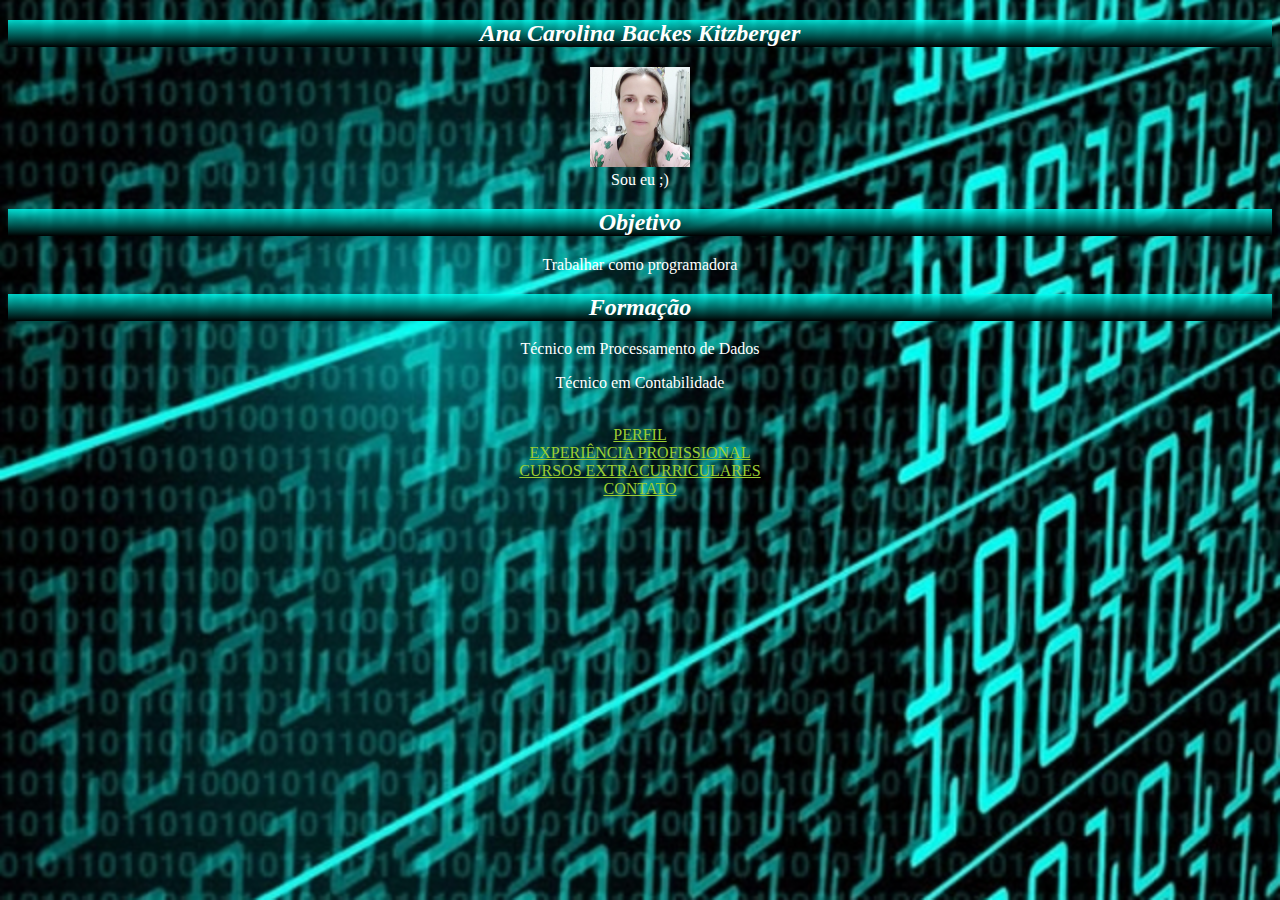
<file: index.html>
<!doctype html>
<html lang="pt-BR">

<head>
  <meta charset="UTF-8">
  <title>CURRICULUM ANA</title>
  <link rel="stylesheet" href="./style.css">
</head>

<body>
  <h2><i>Ana Carolina Backes Kitzberger</i></h2>

  <figure>
    <img id="fotoana" alt="FOTO ANA" src="./imagens/ana.jpg">
    <figcaption>Sou eu ;)</figcaption>
  </figure>

  <H2><em>Objetivo</em></H2>
  <p>Trabalhar como programadora</p>

  <h2><i>Formação</i></h2>
  <p>Técnico em Processamento de Dados<br>
  </p>
  <p>Técnico em Contabilidade<br>
  </p>
  <br>
  <a href="perfil.html">PERFIL</a>
  <br>
  <a href="experiencia.html">EXPERIÊNCIA PROFISSIONAL</a>

  <br>

  <a href="cursos.html">CURSOS EXTRACURRICULARES</a>
  <br>
  <a href="https://upgraded-halibut-5gqqx76wjp5v3px49-5500.app.github.dev/contato.html">CONTATO</a>


</body>

</html>
</file>
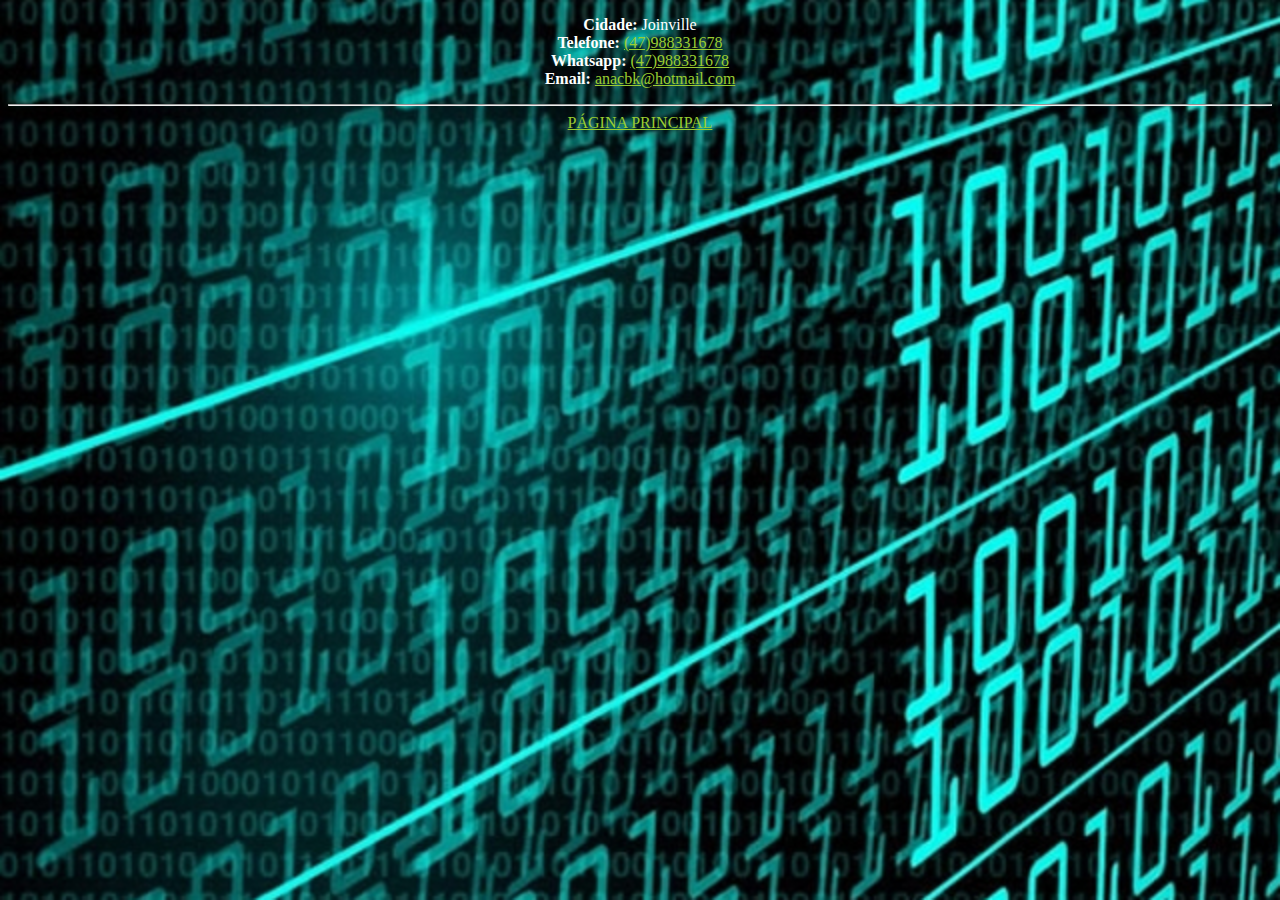
<file: contato.html>
<!DOCTYPE html>
<html lang="pt-BR">

<head>
  <meta charset="UTF-8">
  <title>DADOS CONTATO</title>
  <link rel="stylesheet" href="./style.css">
</head>

<body>
  <p>
    <b>Cidade:</b> Joinville<br>
    <b>Telefone:</b> <a href="tel+5547988331678"> (47)988331678</a><br>
    <b>Whatsapp:</b> <a href="https://wa.me/47988331678" target="_blank"> (47)988331678</a><br>
    <b>Email:</b> <a href="mailto:anacbk@hotmail.com" target="_blank"> anacbk@hotmail.com<br>
      <!--<strong> ou <b> tranformam em negrito, porém o <strong> sinaliza para ferramentas
          de busca do google(por exemplo) que essa palavra ou frase é sinal de destaque >-->
  </p>

  <hr> <!--HR para criar uma linha horizontal-->

  <!--<i> deixa letra itálico, <em> também deixa itálico mas dá enfase para ferramenta de pesquisa
        igual ao <stong> no negrito>-->

  <a href="/">PÁGINA PRINCIPAL</a>
</body>

</html>
</file>
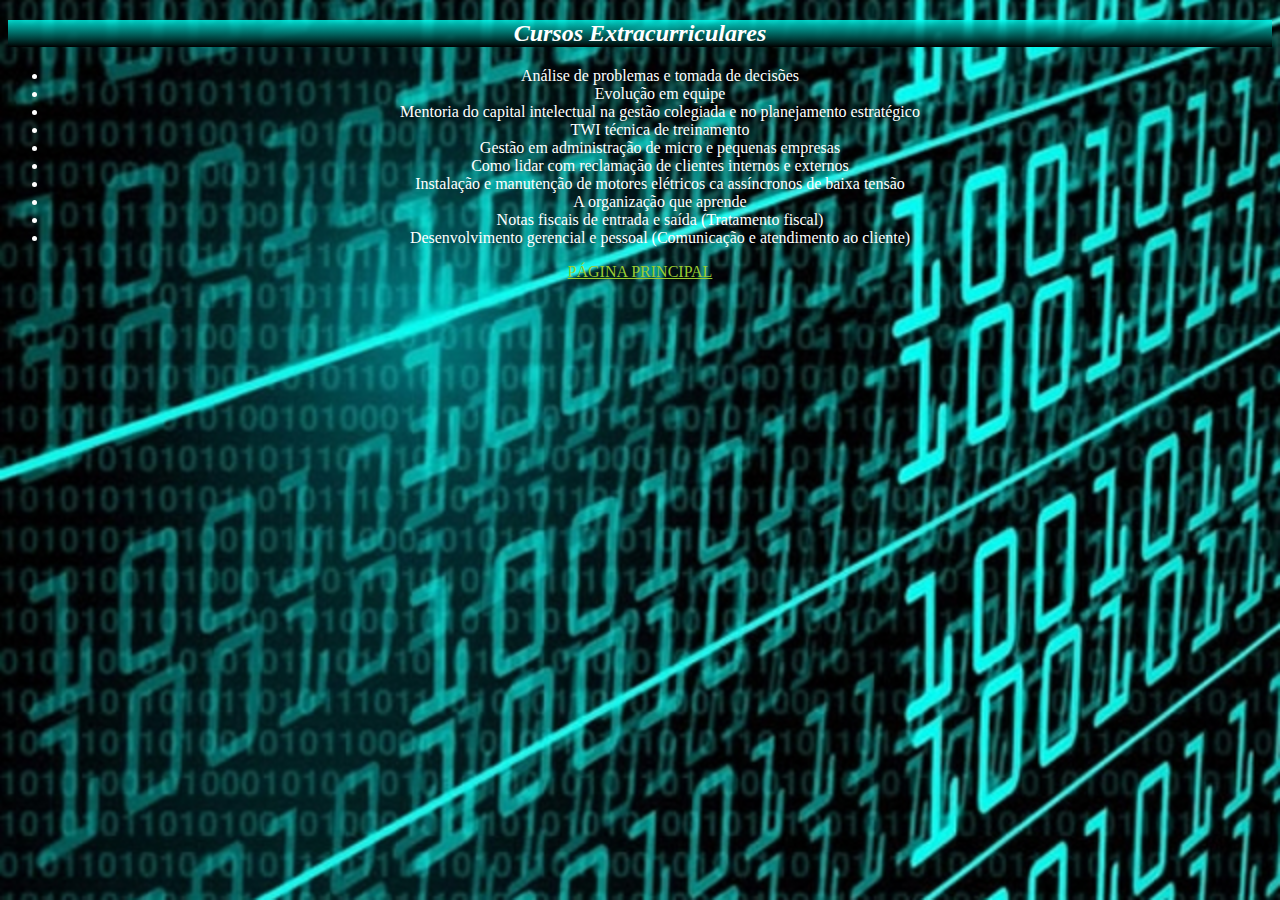
<file: cursos.html>
<!DOCTYPE html>
<html lang="pt-BR">

<head>
    <meta charset="UTF-8">
    <title>CURSOS EXTRACURRICULARES</title>
    <link rel="stylesheet" href="./style.css">
</head>

<body>

    <H2><i>Cursos Extracurriculares</i></H2>
    <p>
    <ul>
        <li>Análise de problemas e tomada de decisões</li>
        <li>Evolução em equipe</li>
        <li>Mentoria do capital intelectual na gestão colegiada e no planejamento estratégico</li>
        <li>TWI técnica de treinamento</li>
        <li>Gestão em administração de micro e pequenas empresas</li>
        <li>Como lidar com reclamação de clientes internos e externos</li>
        <li>Instalação e manutenção de motores elétricos ca assíncronos de baixa tensão</li>
        <li>A organização que aprende</li>
        <li>Notas fiscais de entrada e saída (Tratamento fiscal)</li>
        <li>Desenvolvimento gerencial e pessoal (Comunicação e atendimento ao cliente)</li>
    </ul>
    </p>

    <a href="/">PÁGINA PRINCIPAL</a>
</body>

</html>
</file>
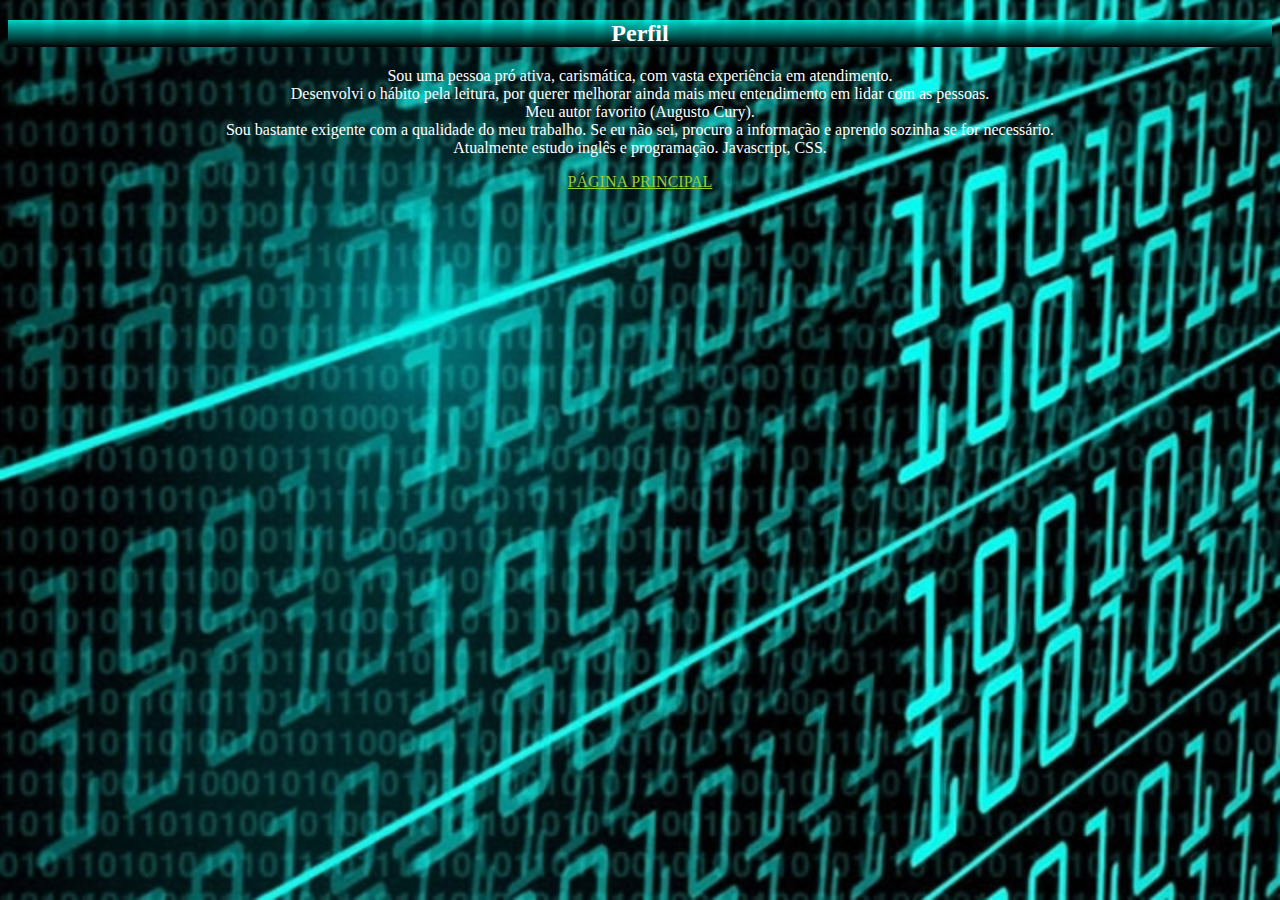
<file: perfil.html>
<!DOCTYPE html>
<html lang="pt-BR">

<head>
    <meta charset="UTF-8">
    <title>PERFIL</title>
    <link rel="stylesheet" href="./style.css">
</head>
<body>
    <h2>Perfil</h2>
    <P>
        Sou uma pessoa pró ativa, carismática, com vasta experiência em atendimento.<br>
        Desenvolvi o hábito pela leitura, por querer melhorar ainda mais meu entendimento em lidar com as pessoas.<br>
        Meu autor favorito (Augusto Cury). <br>
        Sou bastante exigente com a qualidade do meu trabalho. Se eu não sei, procuro a informação e aprendo sozinha se for necessário.<br>
        Atualmente estudo inglês e programação. Javascript, CSS.
        
    </P>
    <a href="/">PÁGINA PRINCIPAL</a>
</body>
</html>
</file>
<file: style.css>
h2{
    color:white; 
    background: linear-gradient(rgba(0, 255, 242, 0.808), black);
    text-align: center;
}
a{
    color:yellowgreen;
}
body {
    background-image:url('./imagens/codigobinario.jpg');
    background-repeat: no-repeat;
    background-size: cover;
    color:white;
    background-attachment: fixed;
    text-align: center;
}
#fotoana{
    width: 100px;
    height: 100px;
}
</file>
